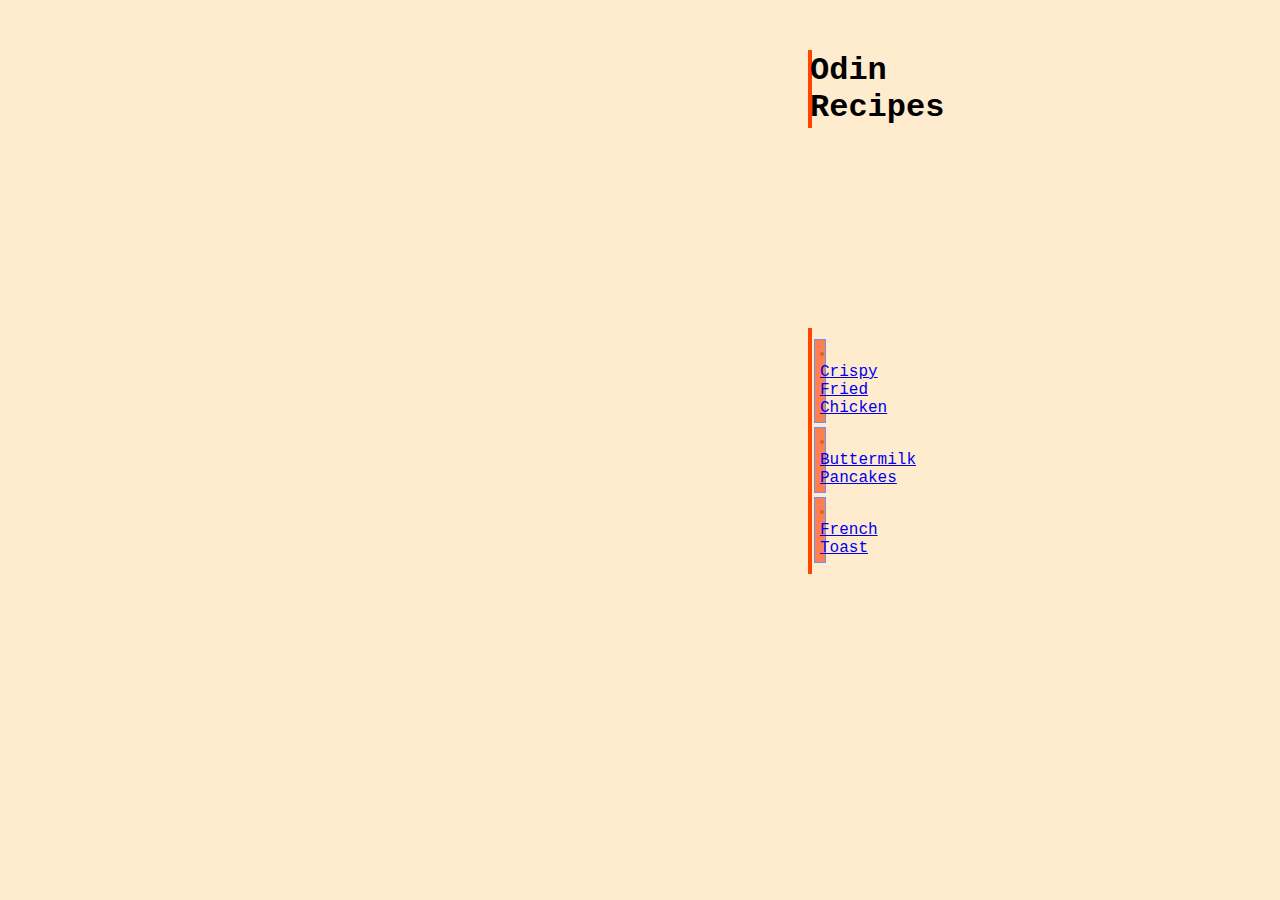
<file: index.html>
<!DOCTYPE html>
<html lang="en">
<head>
    <meta charset="UTF-8">
    <meta name="viewport" content="width=device-width, initial-scale=1.0">
    <title>Odin Recipes</title>
    <link rel="stylesheet" href="css-folder/index.css">
</head>
<body class="background">
    <h1>Odin Recipes</h1>
    <div class="listdiv">
        <ul class="listbox">
            <li><a href="recipes/chicken.html">Crispy Fried Chicken</a></li>
            <li><a href="recipes/pancakes.html">Buttermilk Pancakes</a></li>
            <li><a href="recipes/toast.html">French Toast</a></li>
        </ul>
    </div>
</body>
</html>
</file>
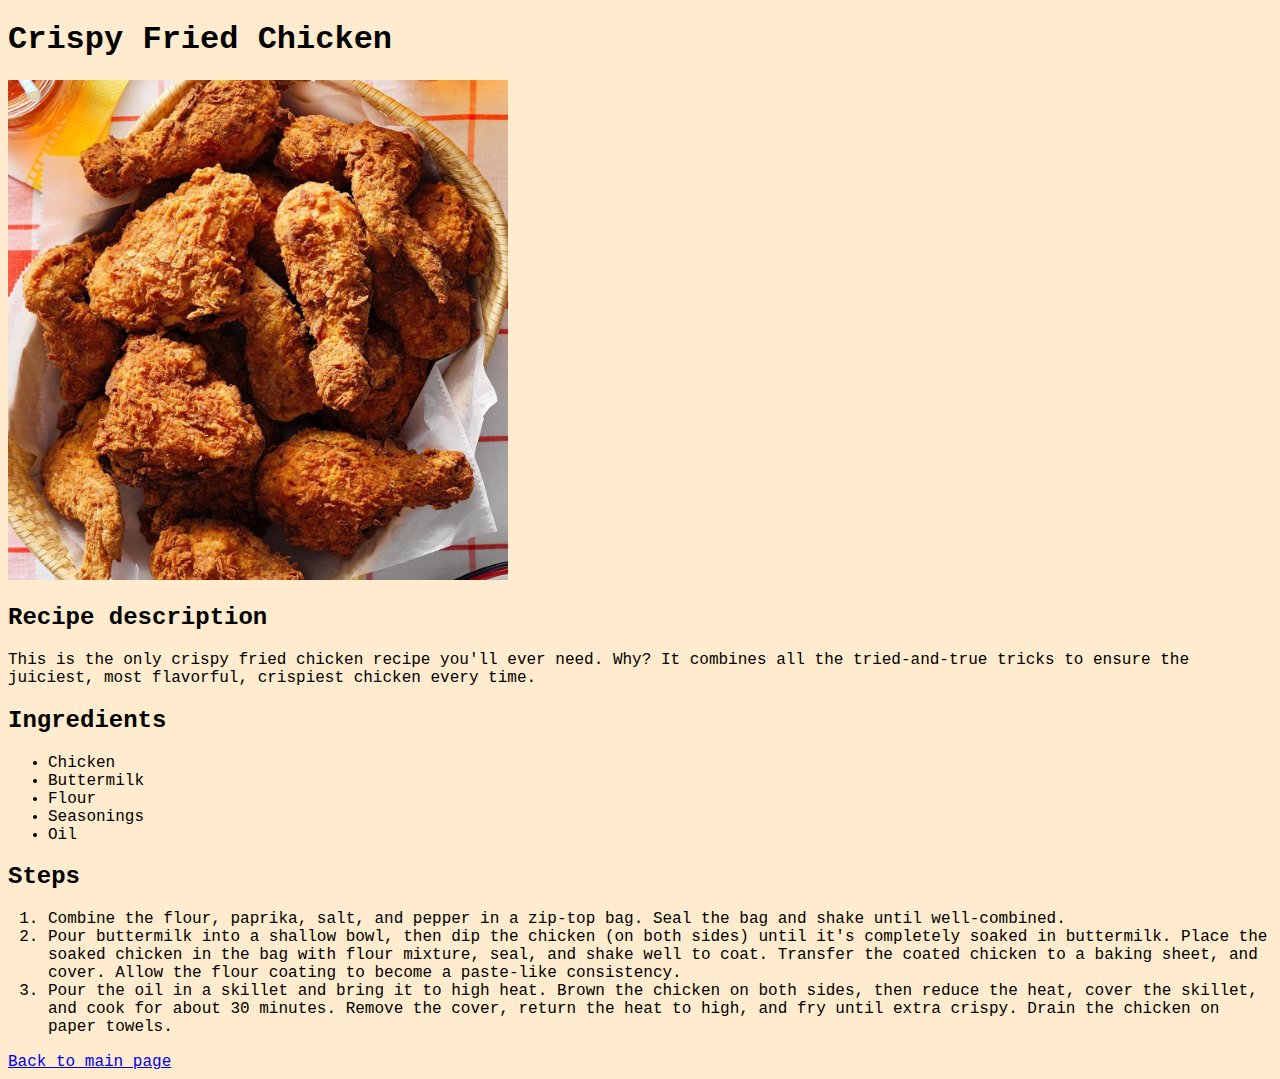
<file: recipes/chicken.html>
<!DOCTYPE html>
<html lang="en">
<head>
    <meta charset="UTF-8">
    <meta name="viewport" content="width=device-width, initial-scale=1.0">
    <title>Odin Recipes</title>
    <link rel="stylesheet" href="../css-folder/chicken.css">
</head>
<body class="background">
    <h1>Crispy Fried Chicken</h1>
    <img src="../images/chicken.jpg" width="500px" height="500px"> 
    <h2>Recipe description</h2>
    <p>This is the only crispy fried chicken recipe you'll ever need. Why? It combines all the tried-and-true tricks to ensure the juiciest, most flavorful, crispiest chicken every time.</p>
    <h2>Ingredients</h2>
    <ul>
        <li>Chicken</li>
        <li>Buttermilk</li>
        <li>Flour</li>
        <li>Seasonings</li>
        <li>Oil</li>
    </ul>
    <h2>Steps</h2>
    <ol>
        <li>Combine the flour, paprika, salt, and pepper in a zip-top bag. Seal the bag and shake until well-combined.</li>
        <li>Pour buttermilk into a shallow bowl, then dip the chicken (on both sides) until it's completely soaked in buttermilk. Place the soaked chicken in the bag with flour mixture, seal, and shake well to coat. Transfer the coated chicken to a baking sheet, and cover. Allow the flour coating to become a paste-like consistency.</li>
        <li>Pour the oil in a skillet and bring it to high heat. Brown the chicken on both sides, then reduce the heat, cover the skillet, and cook for about 30 minutes. Remove the cover, return the heat to high, and fry until extra crispy. Drain the chicken on paper towels.</li>
    </ol>
    <a href="../index.html" id="back">Back to main page</a>
</body>
</html>
</file>
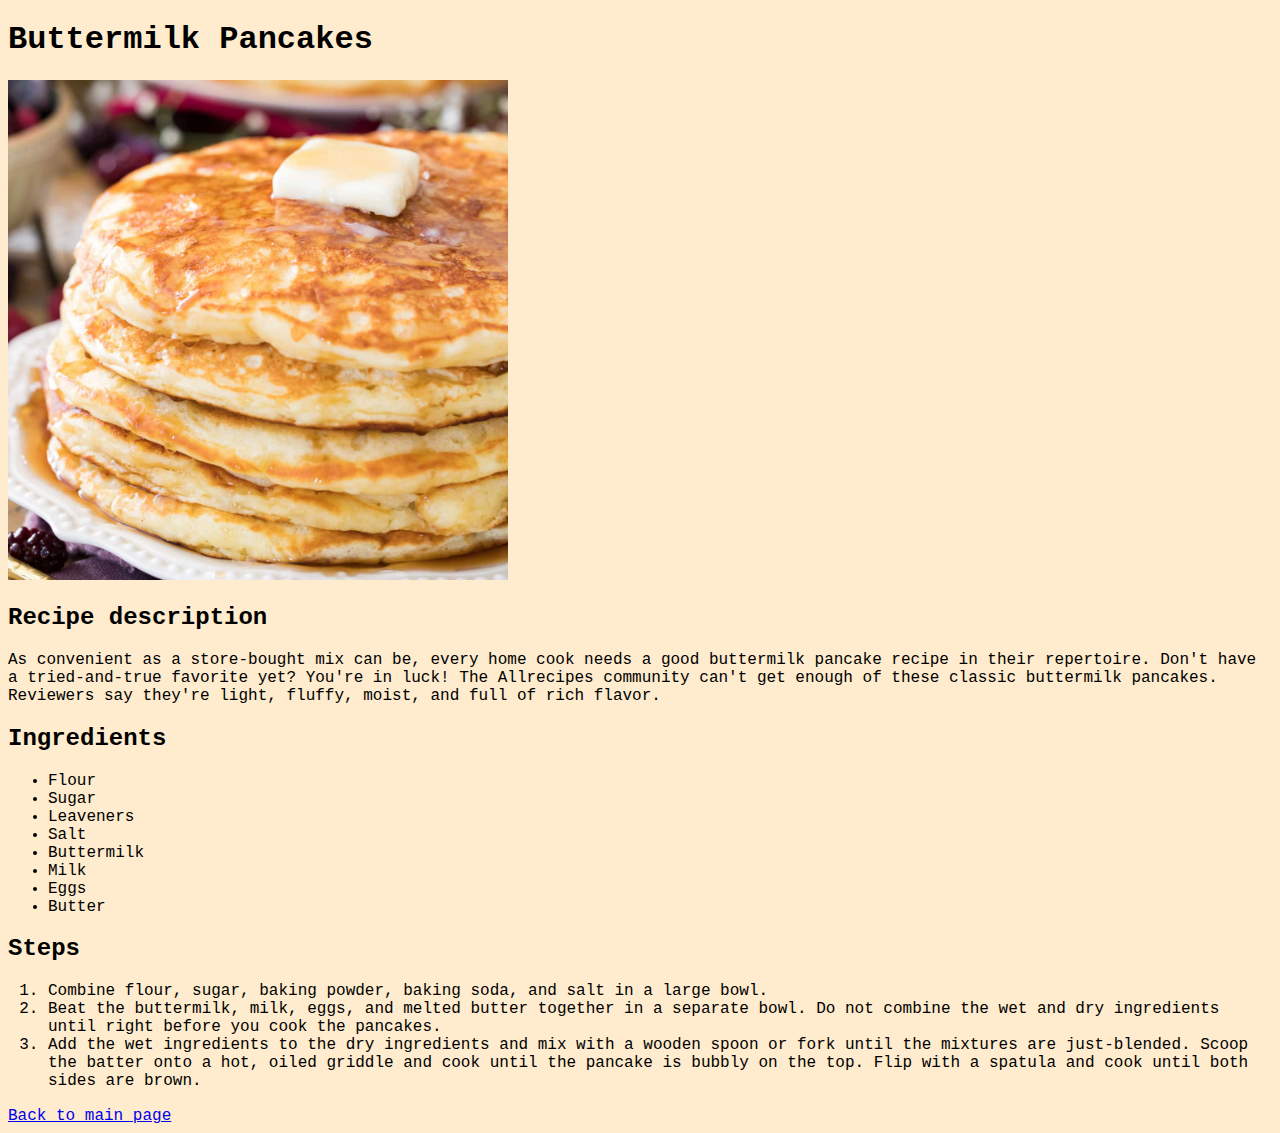
<file: recipes/pancakes.html>
<!DOCTYPE html>
<html lang="en">
<head>
    <meta charset="UTF-8">
    <meta name="viewport" content="width=device-width, initial-scale=1.0">
    <title>Odin Recipes</title>
    <link rel="stylesheet" href="../css-folder/pancakes.css">
</head>
<body class="background">
    <h1>Buttermilk Pancakes</h1>
    <img src="../images/pancake.jpg" width="500px" height="500px">
    <h2>Recipe description</h2>
    <p>As convenient as a store-bought mix can be, every home cook needs a good buttermilk pancake recipe in their repertoire. Don't have a tried-and-true favorite yet? You're in luck! The Allrecipes community can't get enough of these classic buttermilk pancakes. Reviewers say they're light, fluffy, moist, and full of rich flavor.</p>
    <h2>Ingredients</h2>
    <ul>
        <li>Flour</li>
        <li>Sugar</li>
        <li>Leaveners</li>
        <li>Salt</li>
        <li>Buttermilk</li>
        <li>Milk</li>
        <li>Eggs</li>
        <li>Butter</li>
    </ul>
    <h2>Steps</h2>
    <ol>
        <li>Combine flour, sugar, baking powder, baking soda, and salt in a large bowl.</li>
        <li>Beat the buttermilk, milk, eggs, and melted butter together in a separate bowl. Do not combine the wet and dry ingredients until right before you cook the pancakes.</li>
        <li>Add the wet ingredients to the dry ingredients and mix with a wooden spoon or fork until the mixtures are just-blended. Scoop the batter onto a hot, oiled griddle and cook until the pancake is bubbly on the top. Flip with a spatula and cook until both sides are brown.</li>
    </ol>
    <a href="../index.html" id="back">Back to main page</a>
</body>
</html>
</file>
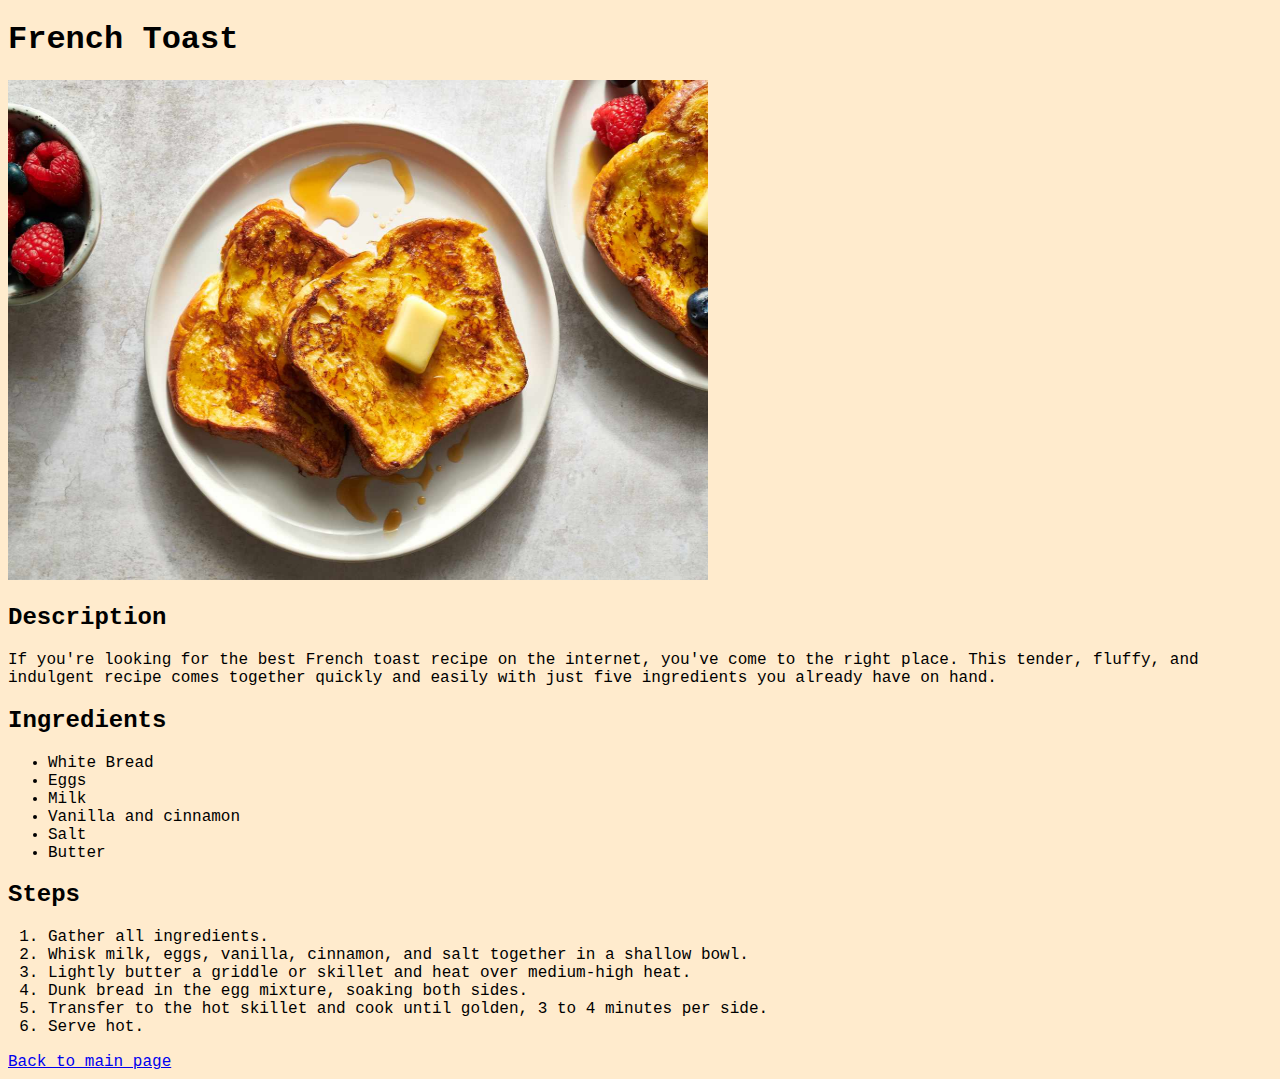
<file: recipes/toast.html>
<!DOCTYPE html>
<html lang="en">
<head>
    <meta charset="UTF-8">
    <meta name="viewport" content="width=device-width, initial-scale=1.0">
    <title>Odin Recipes</title>
    <link rel="stylesheet" href="../css-folder/pancakes.css">
</head>
<body class="background">
    <h1>French Toast</h1>
    <img src="../images/toast.jpg" width="700px" height="500px">
    <h2>Description</h2>
    <p>If you're looking for the best French toast recipe on the internet, you've come to the right place. This tender, fluffy, and indulgent recipe comes together quickly and easily with just five ingredients you already have on hand.</p>
    <h2>Ingredients</h2>
    <ul>
        <li>White Bread</li>
        <li>Eggs</li>
        <li>Milk</li>
        <li>Vanilla and cinnamon</li>
        <li>Salt</li>
        <li>Butter</li>
    </ul>
    <h2>Steps</h2>
    <ol>
        <li>Gather all ingredients.</li>
        <li>Whisk milk, eggs, vanilla, cinnamon, and salt together in a shallow bowl.</li>
        <li>Lightly butter a griddle or skillet and heat over medium-high heat.</li>
        <li>Dunk bread in the egg mixture, soaking both sides.</li>
        <li>Transfer to the hot skillet and cook until golden, 3 to 4 minutes per side.</li>
        <li>Serve hot.</li>
    </ol>
    <a href="../index.html" id="back">Back to main page</a>
</body>
</html>
</file>
<file: css-folder/index.css>
.background {
    background-color: blanchedalmond;
}

h1 {
    text-align: center;
    font-family: 'Courier New', Courier, monospace;
    margin: 50px 800px 0px 800px;
    border: 2px solid orangered;
    background-color: chocolate;
}

.listdiv {
    margin: 200px 800px;
}

.listbox {
    text-align: center;
    list-style-position: inside;
    background-color: chocolate;
    color: chocolate;
    font-family: 'Courier New', Courier, monospace;
    border: 2px solid orangered;
    padding: 5px 0px;
}

li {
    padding: 5px;
    border: 1px solid cornflowerblue;
    background-color: coral;
    margin: 4px;
}
</file>
<file: css-folder/chicken.css>
.background {
    background-color: blanchedalmond;
}

h1,
h2 {
    font-family: 'Courier New', Courier, monospace;
}

p {
    font-family: 'Courier New', Courier, monospace;
}

ul,
ol {
    font-family: 'Courier New', Courier, monospace;
}

#back {
    font-family: 'Courier New', Courier, monospace;
}
</file>
<file: css-folder/pancakes.css>
.background {
    background-color: blanchedalmond;
}

h1,
h2 {
    font-family: 'Courier New', Courier, monospace;
}

p {
    font-family: 'Courier New', Courier, monospace;
}

ul,
ol {
    font-family: 'Courier New', Courier, monospace;
}

#back {
    font-family: 'Courier New', Courier, monospace;
}
</file>
